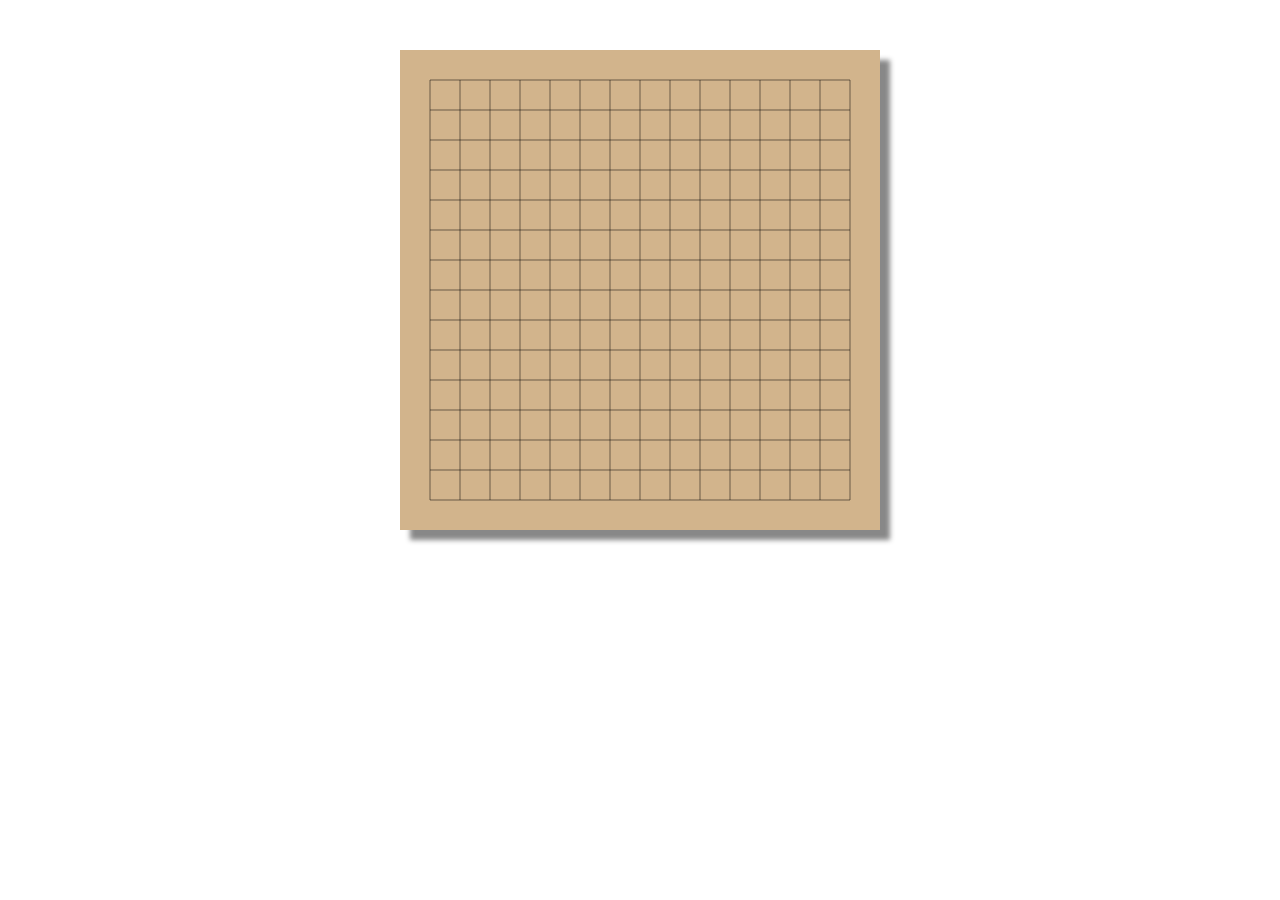
<file: gomoku.html>
<!DOCTYPE html>
<html>
  <head>
    <meta charset="utf-8">
    <title>電腦怎麼下棋</title>
    <link rel="stylesheet" href="index.css">
  </head>
  <body>
    <canvas id='canvas' width='450px' height='450px'></canvas>
    <div id='result'></div>
    <script type="text/javascript" src="gomoku.js"></script>
  </body>
</html>
</file>
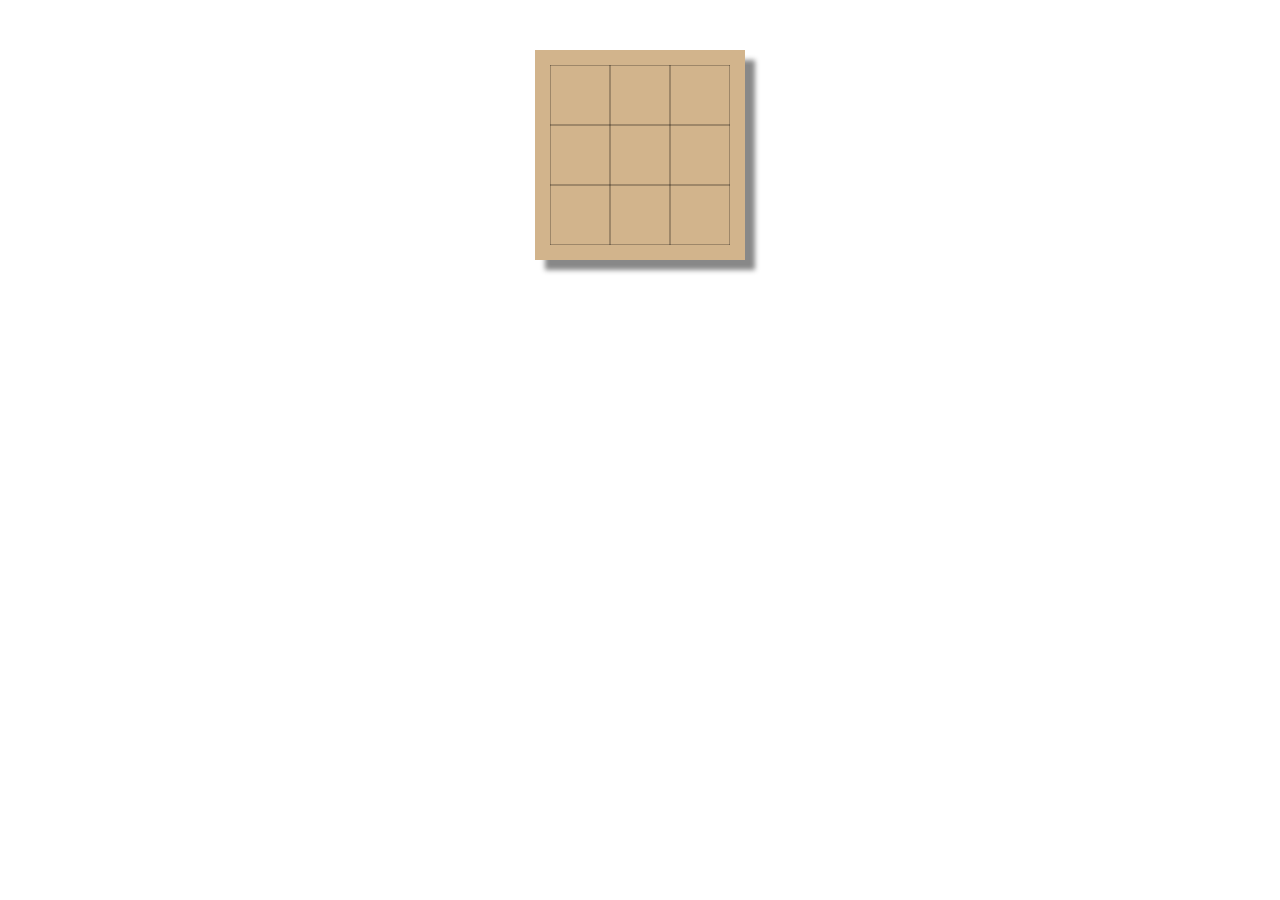
<file: tictactoe.html>
<!DOCTYPE html>
<html>
  <head>
    <meta charset="utf-8">
    <title>電腦怎麼下棋</title>
    <link rel="stylesheet" href="index.css">
  </head>
  <body>
    <canvas id='canvas' width='180px' height='180px'></canvas>
    <div id='result'></div>
    <script type="text/javascript" src="tictactoe.js"></script>
  </body>
</html>
</file>
<file: index.css>
canvas {
  display: block;
  margin: 50px auto;
}

#canvas {
  background-color: tan;
  padding: 15px;
  box-shadow: 10px 10px 5px #888888;
}
</file>
